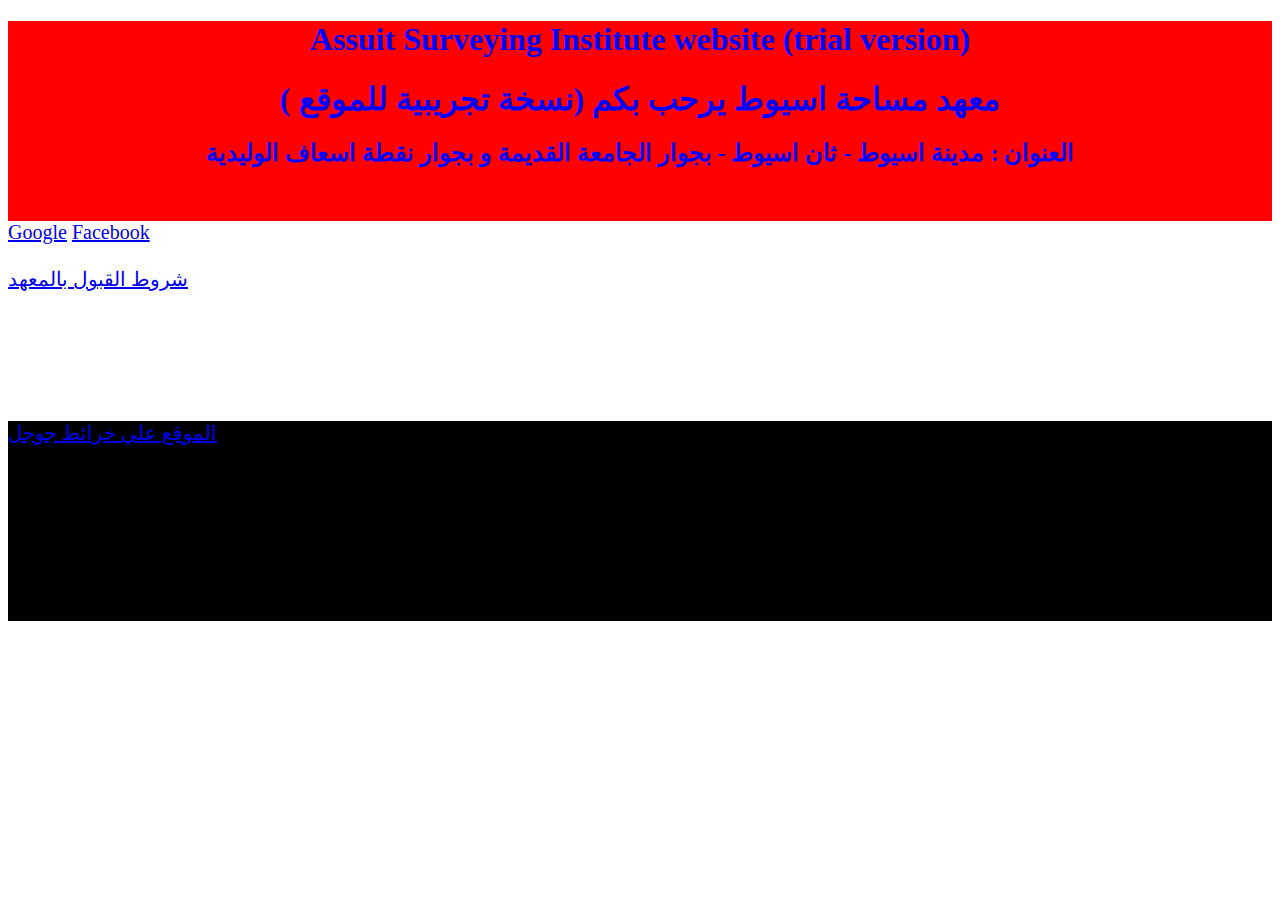
<file: index.html>
<!DOCTYPE html>
<html lang="en">
    <head>
        <meta charset="UTF-8">
        <meta name="viewport" content="width=device-width, initial-scale=1.0">
        <title>المعهد الفني للري والمساحة باسيوط  </title>
        <meta name="description" content="صفحة معهد مساحة اسيوط Assuit Surveying Ins."/>
        <link rel="stylesheet" href="css/main.css"/>
        <!--all css styles in main.css file-->
    </head>
    <body>
        <header>
            <h1>Assuit Surveying Institute website (trial version) </h1>
            <h1>( نسخة تجريبية للموقع) معهد مساحة اسيوط يرحب بكم </h1>
            <h2> العنوان : مدينة اسيوط - ثان اسيوط - بجوار الجامعة القديمة و بجوار نقطة اسعاف الوليدية </h2>
        </header>
        <main>
       
         <a href="https://google.com" target="blank"> Google</a>                                                        
         <a href="https://www.facebook.com/assuit.surveying.institute" target="blank"> Facebook</a> 
         <br>
         <br>
         <a href="condition.html" >شروط القبول بالمعهد </a> <br> 
         <br>
           
        </main>
        <footer>
        <a
    href="https://www.google.com/maps/place/%D8%A7%D9%84%D9%85%D8%B9%D9%87%D8%AF+%D8%A7%D9%84%D9%81%D9%86%D9%8A+%D9%84%D9%84%D8%B1%D9%8A+%D9%88%D8%A7%D9%84%D9%85%D8%B3%D8%A7%D8%AD%D8%A9+%D8%A8%D8%A7%D8%B3%D9%8A%D9%88%D8%B7+(%D8%A7%D9%84%D8%B5%D9%81%D8%AD%D8%A9+%D8%A7%D9%84%D8%B1%D8%B3%D9%85%D9%8A%D8%A9+%D8%A7%D9%84%D9%88%D8%AD%D9%8A%D8%AF%D8%A9)%E2%80%AD/@27.2008346,31.1844954,19z/data=!3m1!4b1!4m6!3m5!1s0x14450d1a36589267:0xae442b53bf11f819!8m2!3d27.2008334!4d31.183853!16s%2Fg%2F11rvc1dgtx?entry=ttu">الموقع
    علي خرائط جوجل </a>
        </footer>
    </body>
</html>
</file>
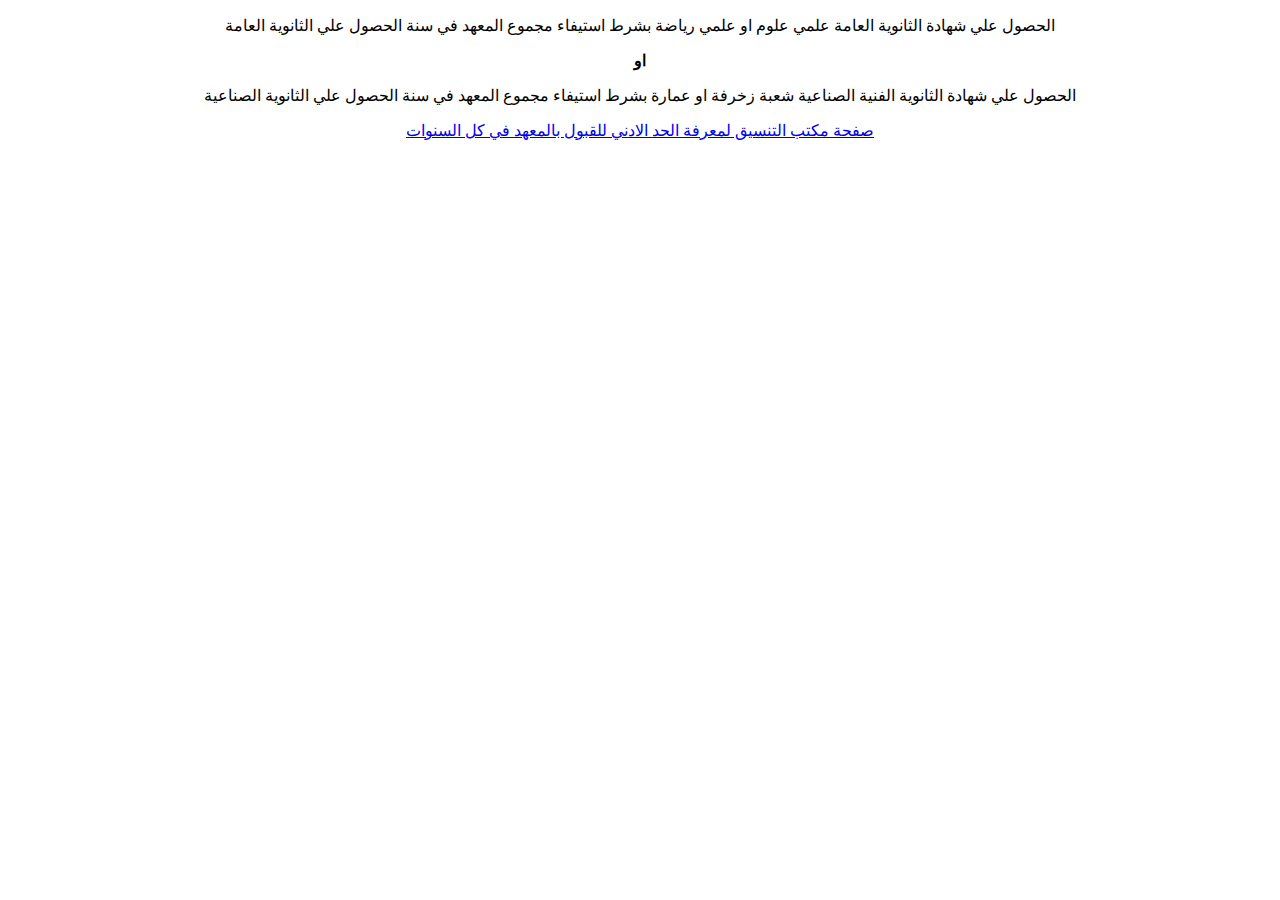
<file: condition.html>
<!DOCTYPE html>
<html lang="en">
<head>
    <meta charset="UTF-8">
    <meta name="viewport" content="width=device-width, initial-scale=1.0">
    <title>شروط القبول</title>
    <link rel="stylesheet" href="css/main1.css" />

</head>
<body>
   <p> الحصول علي شهادة الثانوية العامة علمي علوم او علمي رياضة بشرط استيفاء مجموع المعهد في سنة الحصول علي الثانوية العامة  </p> 
   <p><b> او </b></p>
   <p> الحصول علي شهادة الثانوية الفنية الصناعية  شعبة زخرفة او عمارة بشرط استيفاء مجموع المعهد في سنة الحصول علي الثانوية الصناعية  </p> 
   <p><a class="one" href="https://tansik.digital.gov.eg/" target="blank">صفحة مكتب التنسيق لمعرفة الحد الادني للقبول بالمعهد في كل السنوات</a></p>

</body>
</html>
</file>
<file: css/main.css>
header {
    color: blue;
    text-align: center;
    background-color: red;
    height: 200px;
}

main {
    color: green;
    font-size: 20px;
    background-color: white;
    height: 200px;
    
}
footer {
    color: white;
    font-size: 20px;
    background-color: black;
    height: 200px;
}
</file>
<file: css/main1.css>
p {
    text-align: center;
}
#one {
    text-align: center;
}
</file>
